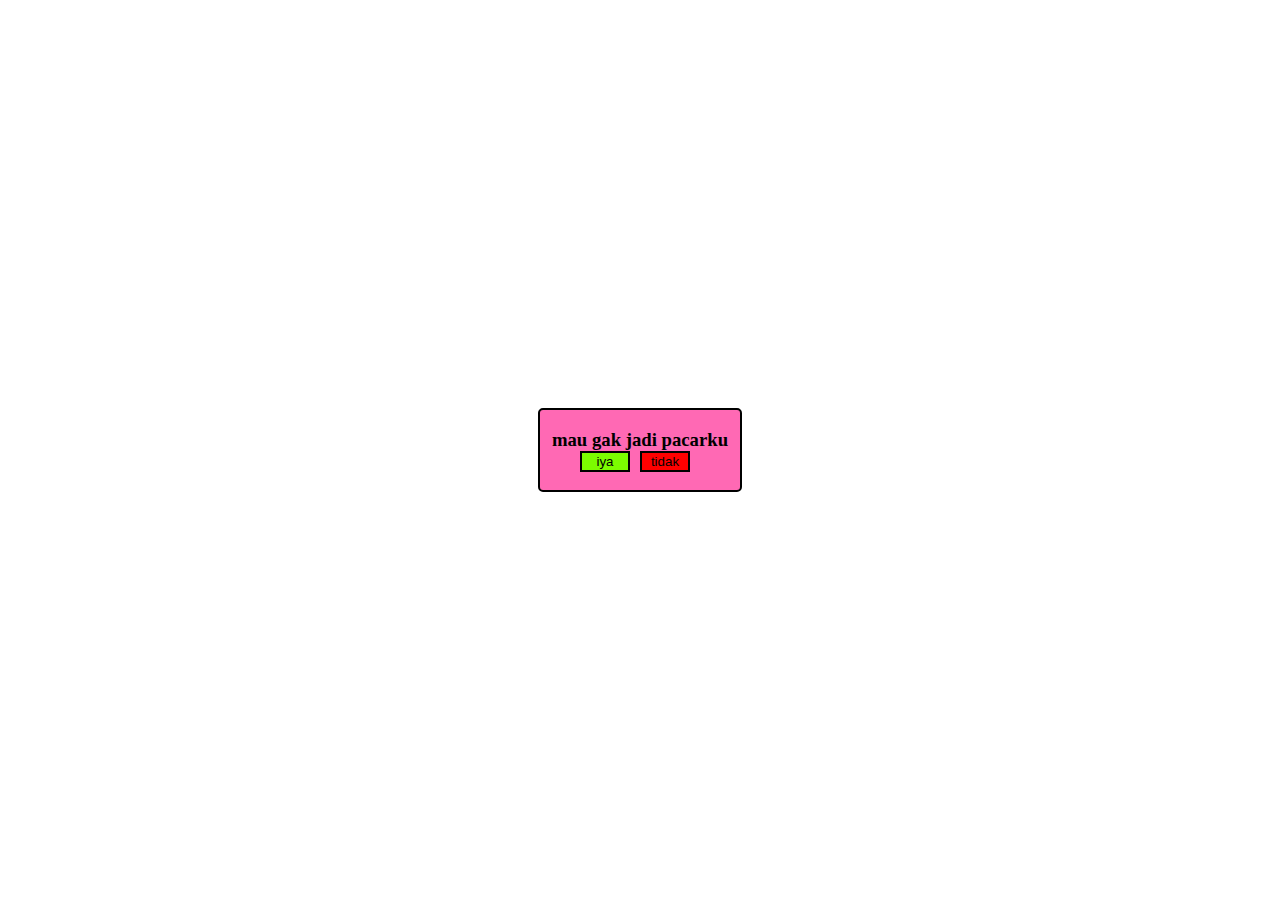
<file: index.html>
<!DOCTYPE html>
<html lang="en">
<head>
  <meta charset="UTF-8">
  <meta http-equiv="X-UA-Compatible" content="IE=Edge">
  <meta name="viewport" content="width=device-width, initial-scale=1">

  <title>HTML</title>
  
  <!-- HTML -->
  

  <!-- Custom Styles -->
  <link rel="stylesheet" href="style.css">
</head>

<body>
  <div class="inti">
     <center>
        <h3>mau gak jadi pacarku</31><br>
        <button id="y" onclick="pindah()">iya</button><button onclick="random()" id="tdk">tidak</button>
     </center>
  </div>
  <!-- Project -->
  <script src="main.js"></script>
</body>
</html>
</file>
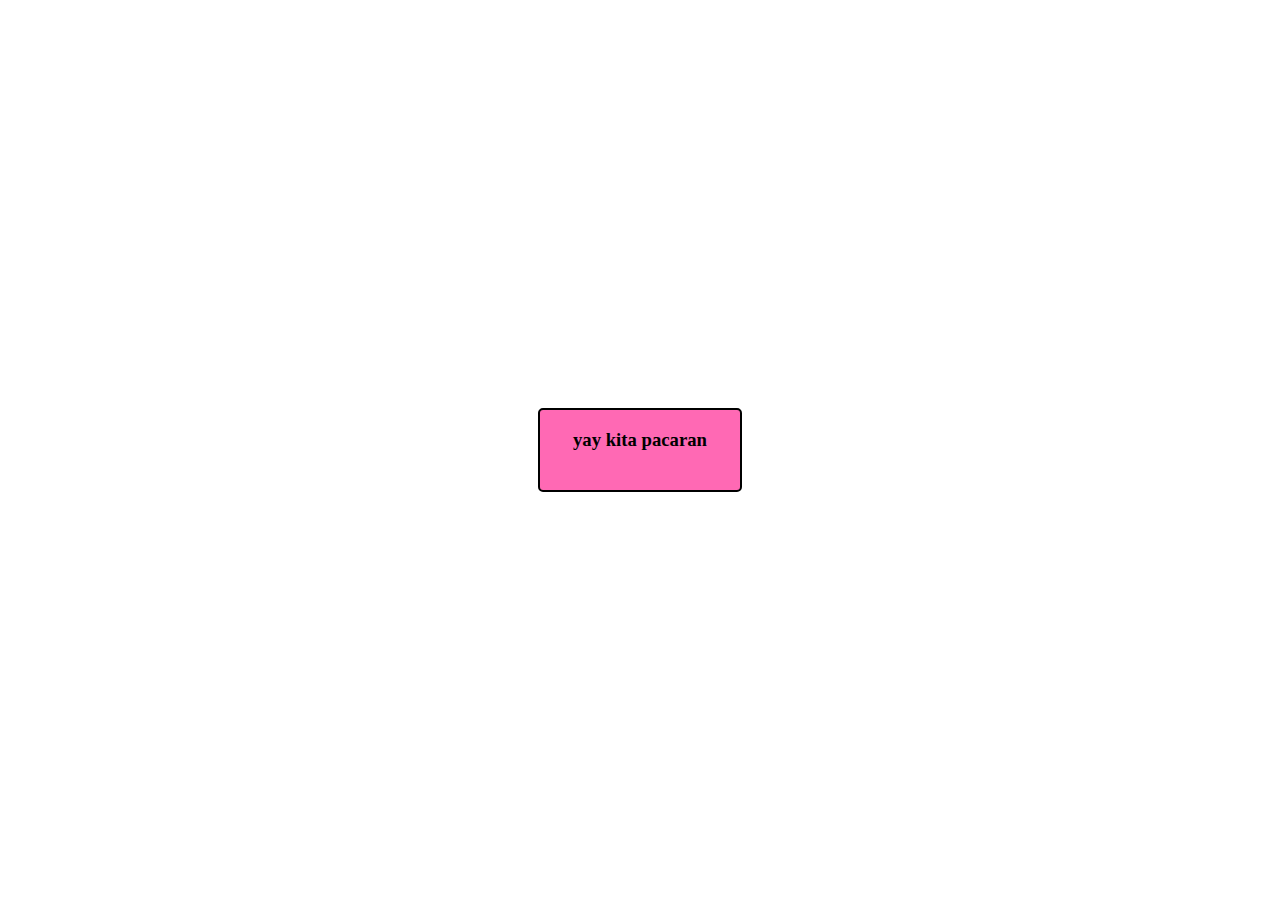
<file: next.html>
<!DOCTYPE html>
<html lang="en">
<head>
   <meta charset="UTF-8">
   <meta name="viewport" content="width=device-width, initial-scale=1.0">
   <meta http-equiv="X-UA-Compatible" content="ie=edge">
   <title>Document</title>
   
   
   <style>
      .inti {
   background: hotpink;
   width: 200px;
   height: 80px;
   position: absolute;
   transform: translate(-50%, -50%);
   left: 50%;
   top: 50%;
   border: 2px solid black;
   border-radius: 5px;
}
   </style>
</head>
<body>
   <div class="inti">
      <center><h3>yay kita pacaran</h3></center>
     
   </div>
</body>
</html>
</file>
<file: style.css>
.inti {
   background: hotpink;
   width: 200px;
   height: 80px;
   position: absolute;
   transform: translate(-50%,-50%);
   left: 50%;
   top: 50%;
   border: 2px solid black;
   border-radius: 5px;
}

#y {
   background: lawngreen;
   border: 2px solid black;
   width: 50px;
   position: absolute;
   left: 40px;
}

#tdk {
   background: red;
   border: 2px solid black;
   width: 50px;
   position: absolute;
   
}
</file>
